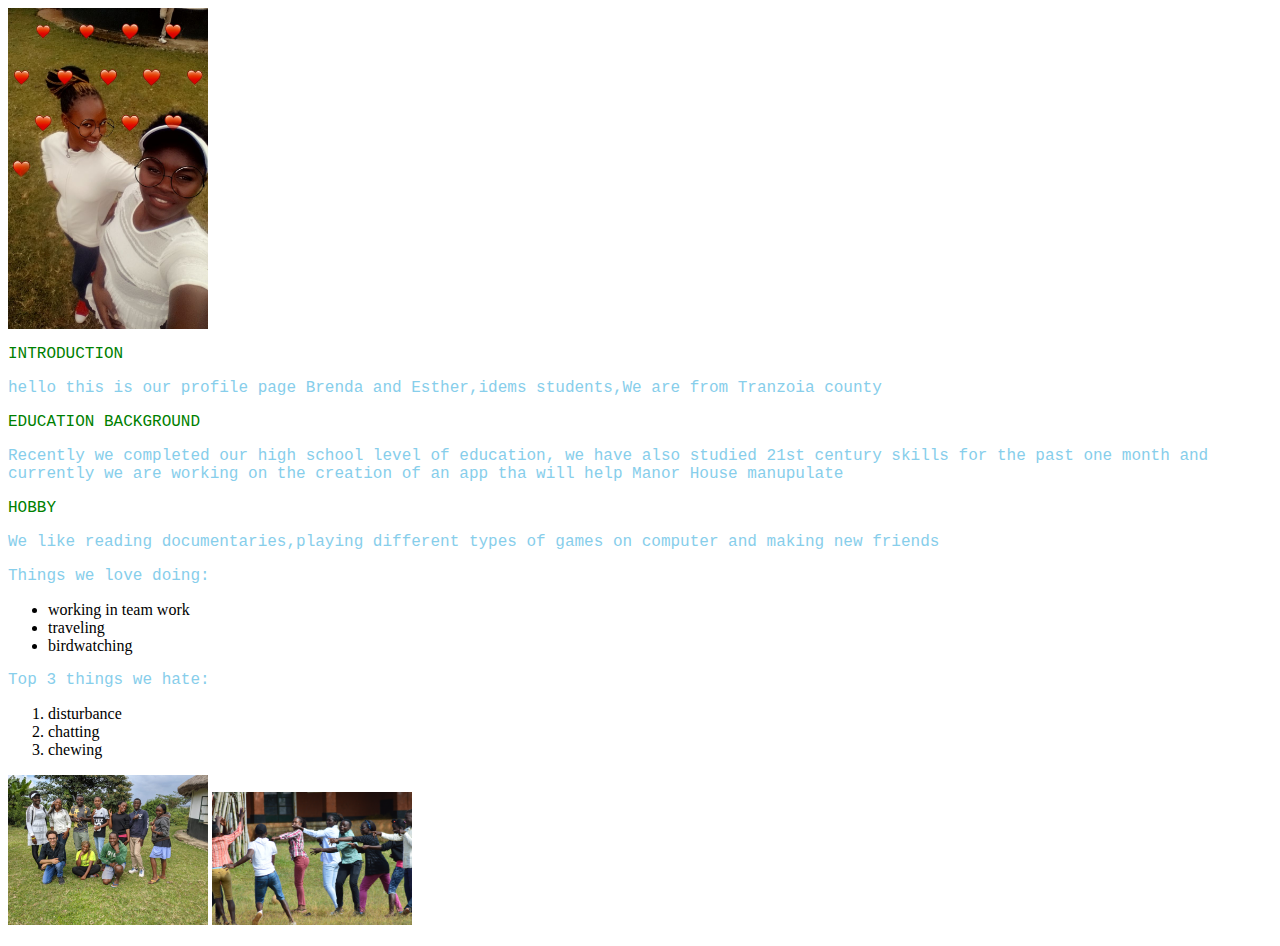
<file: index.html>
<html>

<head>
<title>breesther profile</title>
<link rel="stylesheet" type="text/css" href="./style/main.css">
</head>

<body>
    <img src="./image/profile picture.jpg" style="width: 200;">
 <p style="color: green;">INTRODUCTION</p>     
    <p>hello this is our profile page Brenda and Esther,idems students,We are from Tranzoia county</p>
<P style="color: green;">EDUCATION BACKGROUND</P>
    <p>Recently we completed our high school level of education, we have also studied 21st century skills for the past one month and currently we are working on the creation of an app tha will help Manor House manupulate <datagrid></datagrid></p>
 <P style="color: green;">HOBBY</P>   
    <p>We like reading documentaries,playing different types of games on computer and making new friends</p>

    <p>Things we love doing:</p>
    <ul>
      <li>working in team work</li>
      <li>traveling</li>
      <li>birdwatching</li>
    </ul>
    <p>Top 3 things we hate:</p>
    <ol>
      <li>disturbance</li>
      <li>chatting</li>
      <li>chewing</li>
    </ol>
<img src="./image/team work.jpg" style="width: 200;">
<img src="./image/physical activities.JPG" style="width: 200;">
<script>

  </script>
  <script src='./scripts/myscript.js'></script>
</body>
</html>
</file>
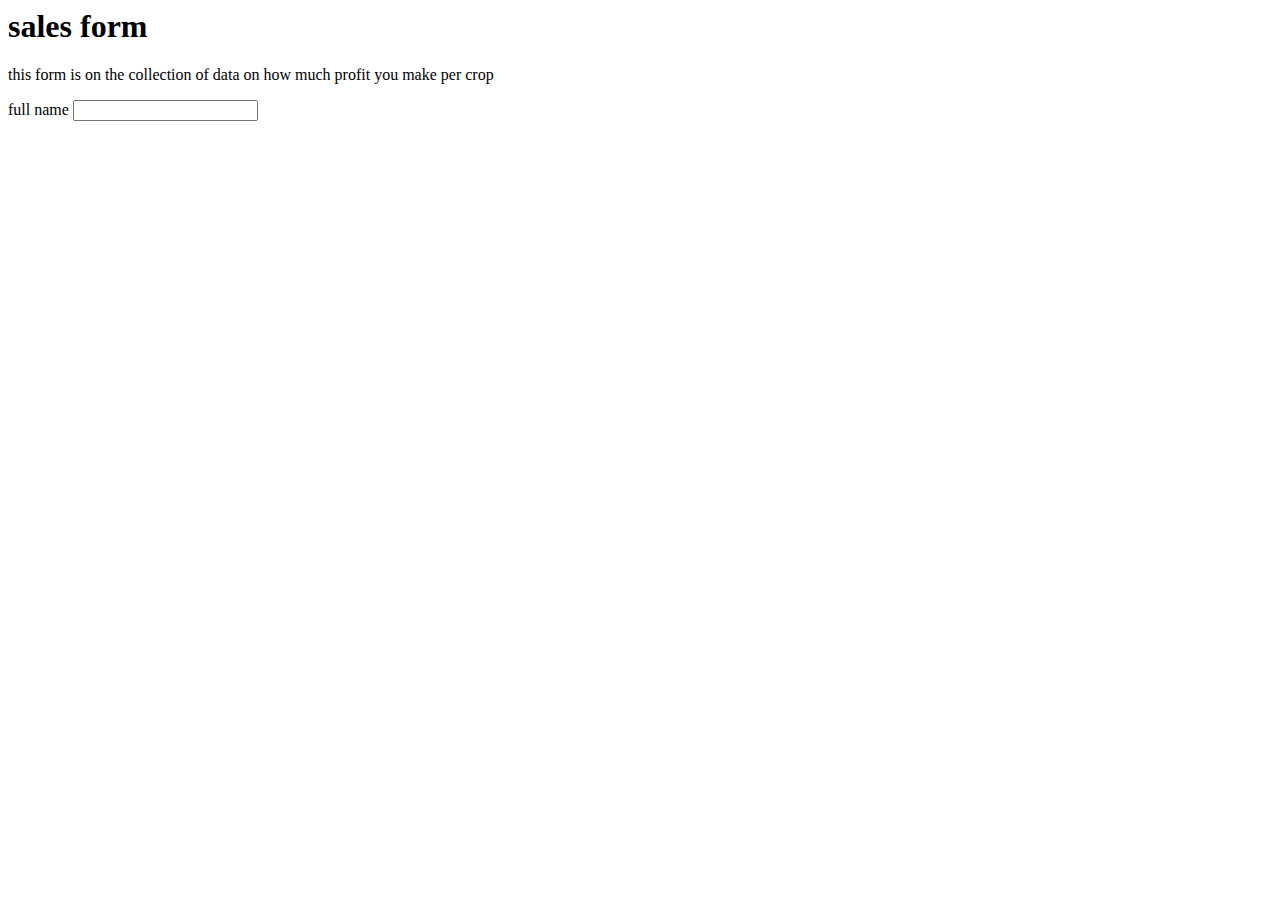
<file: salesform.html>
<html>
<head>
    <title>sales making</title>
</head>

<body>
    <h1>sales form</h1>
   <p> this form is on the collection of data on how much profit you make per crop</p>
<form>
    <label>
         full name
        <input type="text">
    </label>
    <!--
        name
        gender
        date of birth
        signature

 -->

</form>
</body>
</html>
</file>
<file: style/main.css>
p {
    color: skyblue;
}
<style>
  
  .red-text {
    color: red;
  }

  h2 {
    font-family: Lobster, monospace;
  }

  p {
    font-size: 16px;
    font-family: monospace;
  }

  .thick-green-border {
    border-color: green;
    border-width: 10px;
    border-style: solid;
    border-radius: 50%;
  }

  .smaller-image {
    width: 100px;
  }
</style>
</file>
